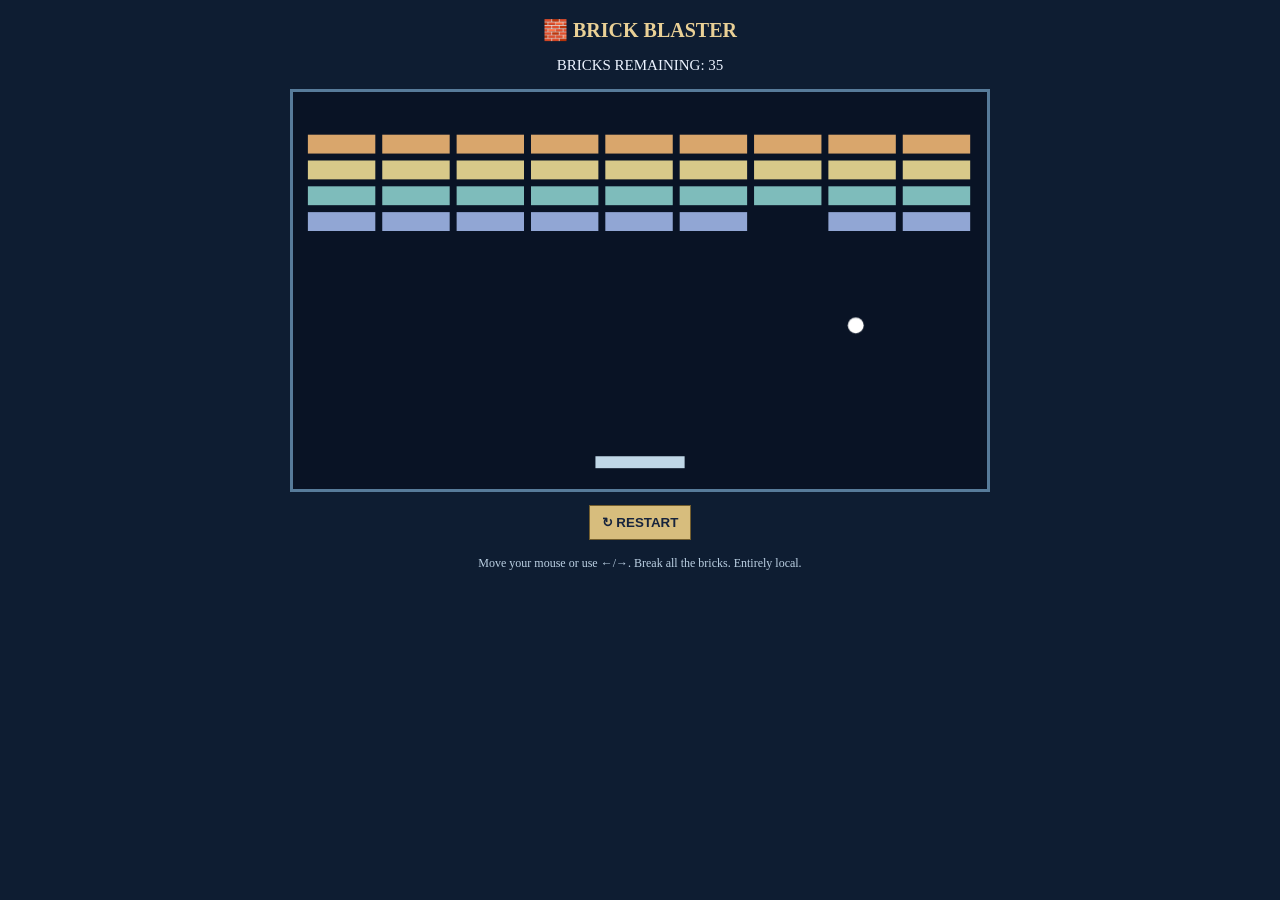
<file: offline-games/brick.html>
<!doctype html><html lang="en"><head><meta charset="utf-8"><meta name="viewport" content="width=device-width, initial-scale=1"><title>Brick Blaster — Fusion Offline</title><style>*{box-sizing:border-box}body{margin:0;background:#0e1d32;color:#ecf3ff;font:15px Verdana;text-align:center;padding:12px}h1{font-size:20px;color:#e9d096;margin:6px}canvas{display:block;width:min(100%,700px);height:auto;margin:9px auto;border:3px solid #577b9a;background:#091325}button{border:1px solid #735e2e;background:#d7bd7d;color:#17243d;padding:9px 12px;margin:4px;font-weight:bold;cursor:pointer}.hint{font-size:12px;color:#bcd1e4}</style></head><body><h1>🧱 BRICK BLASTER</h1><p id="score">BRICKS: 36</p><canvas id="board" width="700" height="400" aria-label="Breakout playfield"></canvas><button id="restart">↻ RESTART</button><p class="hint">Move your mouse or use ←/→. Break all the bricks. Entirely local.</p><script>
const c=document.getElementById('board'),x=c.getContext('2d'),score=document.getElementById('score');let px,bx,by,vx,vy,bricks,ended=false,won=false,keys=new Set();const COLS=9,ROWS=4;
function reset(){px=305;bx=350;by=300;vx=3.2;vy=-3.6;ended=false;won=false;bricks=Array.from({length:ROWS},()=>Array(COLS).fill(true));draw()}
function update(){if(ended)return;if(keys.has('arrowleft')||keys.has('a'))px-=7;if(keys.has('arrowright')||keys.has('d'))px+=7;px=Math.max(0,Math.min(610,px));bx+=vx;by+=vy;if(bx<=8||bx>=692)vx=-vx;if(by<=8)vy=-vy;if(vy>0&&by>=358&&by<=373&&bx>=px&&bx<=px+90){vy=-Math.abs(vy);vx+=(bx-(px+45))/19}
for(let r=0;r<ROWS;r++)for(let col=0;col<COLS;col++){if(!bricks[r][col])continue;const xx=15+col*75,yy=43+r*26;if(bx+8>xx&&bx-8<xx+68&&by+8>yy&&by-8<yy+19){bricks[r][col]=false;vy=-vy;break}}
if(by>405)ended=true;won=bricks.every(row=>row.every(v=>!v));if(won)ended=true;draw()}
function draw(){x.fillStyle='#091325';x.fillRect(0,0,700,400);let remaining=0;const colors=['#d9a66c','#d8c989','#7ebcbb','#91a6d4'];for(let r=0;r<ROWS;r++)for(let col=0;col<COLS;col++){if(bricks[r][col]){remaining++;x.fillStyle=colors[r];x.fillRect(15+col*75,43+r*26,68,19)}}x.fillStyle='#c0d7e7';x.fillRect(px,367,90,12);x.fillStyle='white';x.beginPath();x.arc(bx,by,8,0,Math.PI*2);x.fill();score.textContent=ended?(won?'ALL BRICKS CLEARED!':'GAME OVER — RESTART TO TRY AGAIN'):'BRICKS REMAINING: '+remaining}
c.addEventListener('mousemove',ev=>{const b=c.getBoundingClientRect();px=Math.max(0,Math.min(610,((ev.clientX-b.left)/b.width)*700-45))});document.addEventListener('keydown',ev=>{const k=ev.key.toLowerCase();if(['arrowleft','arrowright','a','d'].includes(k)){ev.preventDefault();keys.add(k)}});document.addEventListener('keyup',ev=>keys.delete(ev.key.toLowerCase()));document.getElementById('restart').addEventListener('click',reset);reset();setInterval(update,1000/60);
</script></body></html>
</file>
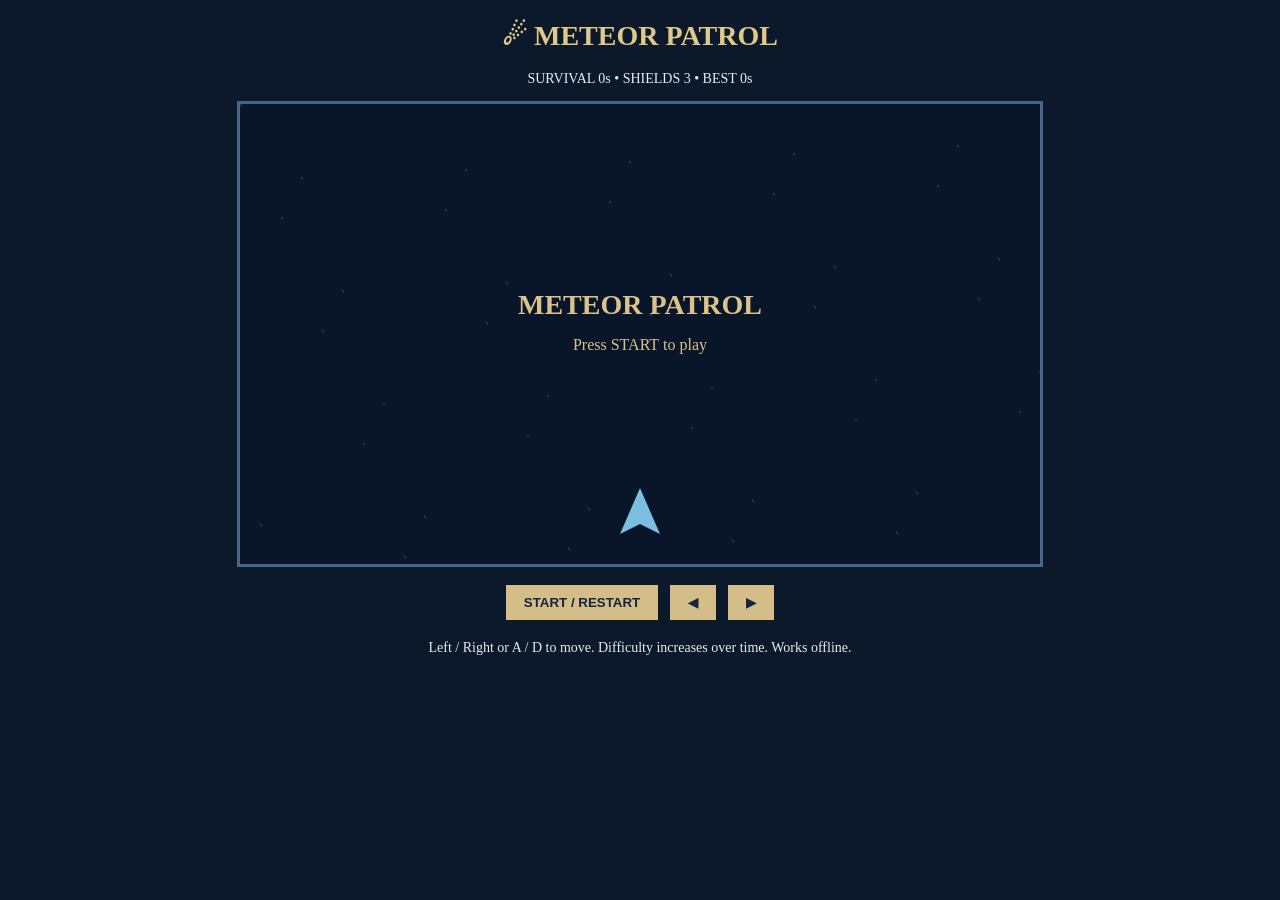
<file: offline-games/meteor.html>
<!DOCTYPE html><html lang="en"><head><meta charset="utf-8"><meta name="viewport" content="width=device-width,initial-scale=1"><title>Meteor Patrol — Fusion</title><style>body{background:#0b192b;color:#e5ecf3;text-align:center;font:14px Verdana}h1{color:#dfc889}canvas{display:block;width:min(96vw,800px);height:auto;margin:12px auto;background:#091528;border:3px solid #47648b}button{background:#d4bd88;padding:10px 18px;color:#13253e;border:0;font-weight:bold;margin:6px;touch-action:none}</style></head><body><h1>☄ METEOR PATROL</h1><p id="hud">Dodge falling meteors! Survive as long as possible.</p><canvas id="c" width="800" height="460" tabindex="0"></canvas><button id="start">START / RESTART</button><button data-k="arrowleft">◀</button><button data-k="arrowright">▶</button><p>Left / Right or A / D to move. Difficulty increases over time. Works offline.</p><script>
const c=document.getElementById('c'),g=c.getContext('2d'),hud=document.getElementById('hud');let x=400,rocks=[],keys=new Set(),time=0,spawn=0,hp=3,running=false,last=0,inv=0,high=0;function start(){x=400;rocks=[];time=0;spawn=0;hp=3;inv=0;running=true;c.focus()}function tick(t){let dt=Math.min((t-last)/1000||0,.04);last=t;if(running){time+=dt;inv=Math.max(0,inv-dt);let dir=(keys.has('arrowright')||keys.has('d')?1:0)-(keys.has('arrowleft')||keys.has('a')?1:0);x=Math.max(24,Math.min(776,x+dir*360*dt));spawn-=dt;if(spawn<=0){spawn=Math.max(.17,.9-time*.009);rocks.push({x:Math.random()*770+15,y:-25,r:11+Math.random()*18,s:90+time*2.5+Math.random()*100})}for(let i=rocks.length-1;i>=0;i--){let r=rocks[i];r.y+=r.s*dt;if(r.y>490)rocks.splice(i,1);else if(inv<=0&&Math.hypot(r.x-x,r.y-405)<r.r+15){rocks.splice(i,1);hp--;inv=1.2;if(hp<=0){running=false;high=Math.max(high,Math.floor(time))}}}}g.fillStyle='#091528';g.fillRect(0,0,800,460);g.fillStyle='#1b3456';for(let i=0;i<40;i++)g.fillRect(i*41%800,(i*113)%460,2,2);for(const r of rocks){g.fillStyle='#ad8066';g.beginPath();g.arc(r.x,r.y,r.r,0,7);g.fill();g.strokeStyle='#d8ba8d';g.stroke()}if(inv===0||Math.floor(inv*12)%2===0){g.fillStyle='#7bbfe0';g.beginPath();g.moveTo(x,384);g.lineTo(x-20,430);g.lineTo(x,420);g.lineTo(x+20,430);g.closePath();g.fill()}hud.textContent=`SURVIVAL ${Math.floor(time)}s  •  SHIELDS ${hp}  •  BEST ${Math.max(high,Math.floor(time))}s`;if(!running){g.fillStyle='#d9c38b';g.font='bold 28px Verdana';g.textAlign='center';g.fillText(hp<=0?'SHIP DESTROYED':'METEOR PATROL',400,210);g.font='16px Verdana';g.fillText('Press START to play',400,246);g.textAlign='left'}requestAnimationFrame(tick)}document.getElementById('start').onclick=start;document.addEventListener('keydown',e=>{keys.add(e.key.toLowerCase());if(['arrowleft','arrowright'].includes(e.key.toLowerCase()))e.preventDefault()});document.addEventListener('keyup',e=>keys.delete(e.key.toLowerCase()));addEventListener('blur',()=>keys.clear());document.querySelectorAll('[data-k]').forEach(b=>{b.addEventListener('pointerdown',e=>{b.setPointerCapture(e.pointerId);keys.add(b.dataset.k)});b.addEventListener('pointerup',()=>keys.delete(b.dataset.k));b.addEventListener('pointercancel',()=>keys.delete(b.dataset.k))});requestAnimationFrame(tick)
</script></body></html>
</file>
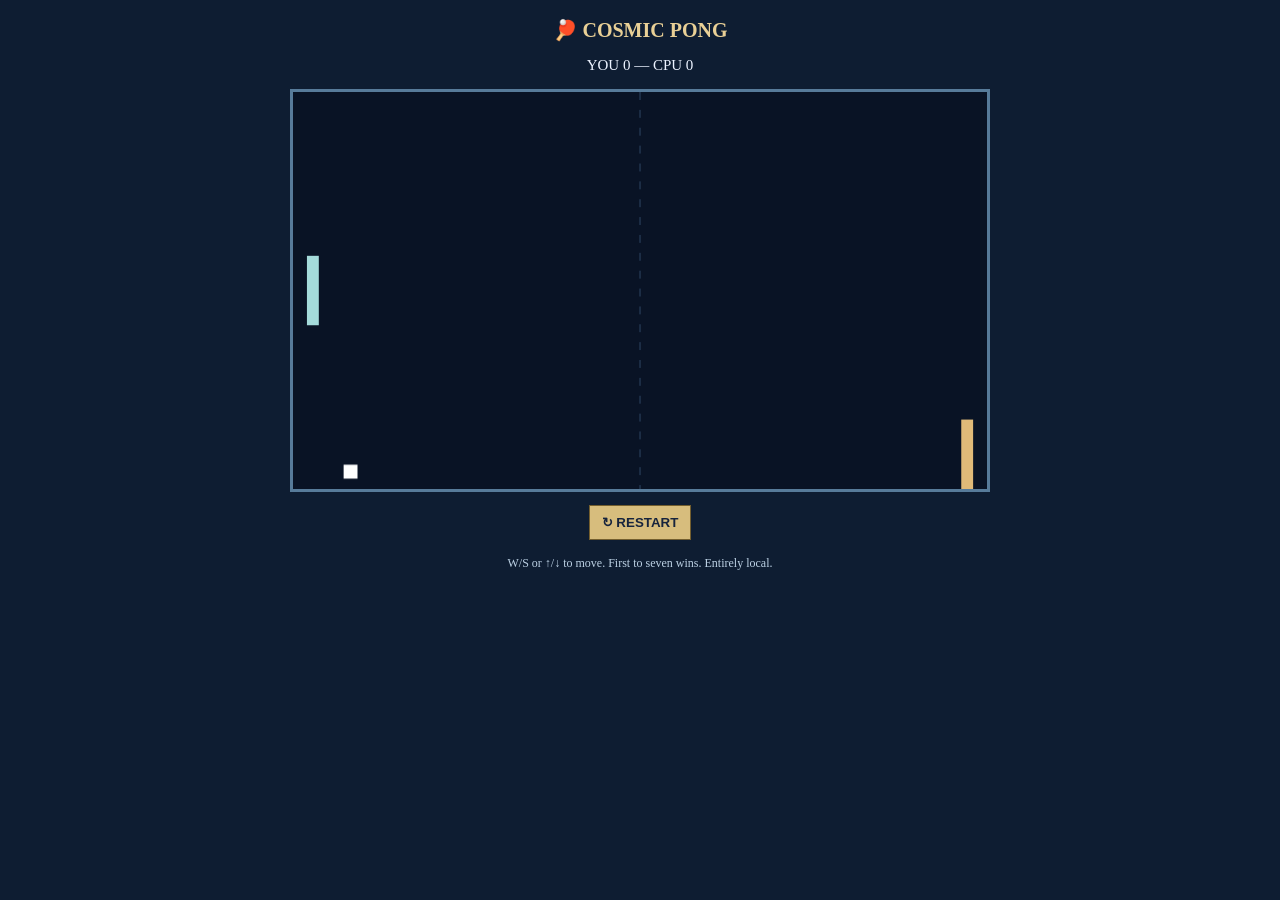
<file: offline-games/pong.html>
<!doctype html><html lang="en"><head><meta charset="utf-8"><meta name="viewport" content="width=device-width, initial-scale=1"><title>Cosmic Pong — Fusion Offline</title><style>*{box-sizing:border-box}body{margin:0;background:#0e1d32;color:#ecf3ff;font:15px Verdana;text-align:center;padding:12px}h1{font-size:20px;color:#e9d096;margin:6px}canvas{display:block;width:min(100%,700px);height:auto;margin:9px auto;border:3px solid #577b9a;background:#091325}button{border:1px solid #735e2e;background:#d7bd7d;color:#17243d;padding:9px 12px;margin:4px;font-weight:bold;cursor:pointer}.hint{font-size:12px;color:#bcd1e4}</style></head><body><h1>🏓 COSMIC PONG</h1><p id="score">YOU 0 — CPU 0</p><canvas id="board" width="700" height="400" aria-label="Pong playfield"></canvas><button id="restart">↻ RESTART</button><p class="hint">W/S or ↑/↓ to move. First to seven wins. Entirely local.</p><script>
const c=document.getElementById('board'),x=c.getContext('2d'),score=document.getElementById('score');let py,ey,bx,by,vx,vy,p,e,keys=new Set(),ended=false;const H=70;
function reset(){py=ey=200-H/2;bx=350;by=200;vx=-4;vy=2.5;p=e=0;ended=false;draw()}function serve(direction){bx=350;by=200;vx=direction*4.5;vy=(Math.random()-.5)*5;}
function update(){if(ended)return;if(keys.has('arrowup')||keys.has('w'))py-=6;if(keys.has('arrowdown')||keys.has('s'))py+=6;py=Math.max(0,Math.min(400-H,py));const target=by-H/2;ey+=Math.max(-3,Math.min(3,target-ey));ey=Math.max(0,Math.min(400-H,ey));bx+=vx;by+=vy;if(by<9||by>391)vy=-vy;
if(vx<0&&bx<=25&&bx>13&&by>=py&&by<=py+H){vx=Math.abs(vx)+.15;vy+=(by-(py+H/2))/14}
if(vx>0&&bx>=675&&bx<687&&by>=ey&&by<=ey+H){vx=-Math.abs(vx)-.15;vy+=(by-(ey+H/2))/14}
if(bx<0){e++;serve(1)}if(bx>700){p++;serve(-1)}if(p>=7||e>=7)ended=true;draw()}
function draw(){x.fillStyle='#091325';x.fillRect(0,0,700,400);x.strokeStyle='#314967';x.setLineDash([8,10]);x.beginPath();x.moveTo(350,0);x.lineTo(350,400);x.stroke();x.setLineDash([]);x.fillStyle='#a4dbdb';x.fillRect(14,py,12,H);x.fillStyle='#e0ba78';x.fillRect(674,ey,12,H);x.fillStyle='white';x.fillRect(bx-7,by-7,14,14);score.textContent=ended?(p>e?'YOU WIN!':'CPU WINS!')+' — '+p+' : '+e:'YOU '+p+' — CPU '+e}
document.addEventListener('keydown',ev=>{const k=ev.key.toLowerCase();if(['w','s','arrowup','arrowdown'].includes(k)){ev.preventDefault();keys.add(k)}});document.addEventListener('keyup',ev=>keys.delete(ev.key.toLowerCase()));document.getElementById('restart').addEventListener('click',reset);reset();setInterval(update,1000/60);
</script></body></html>
</file>
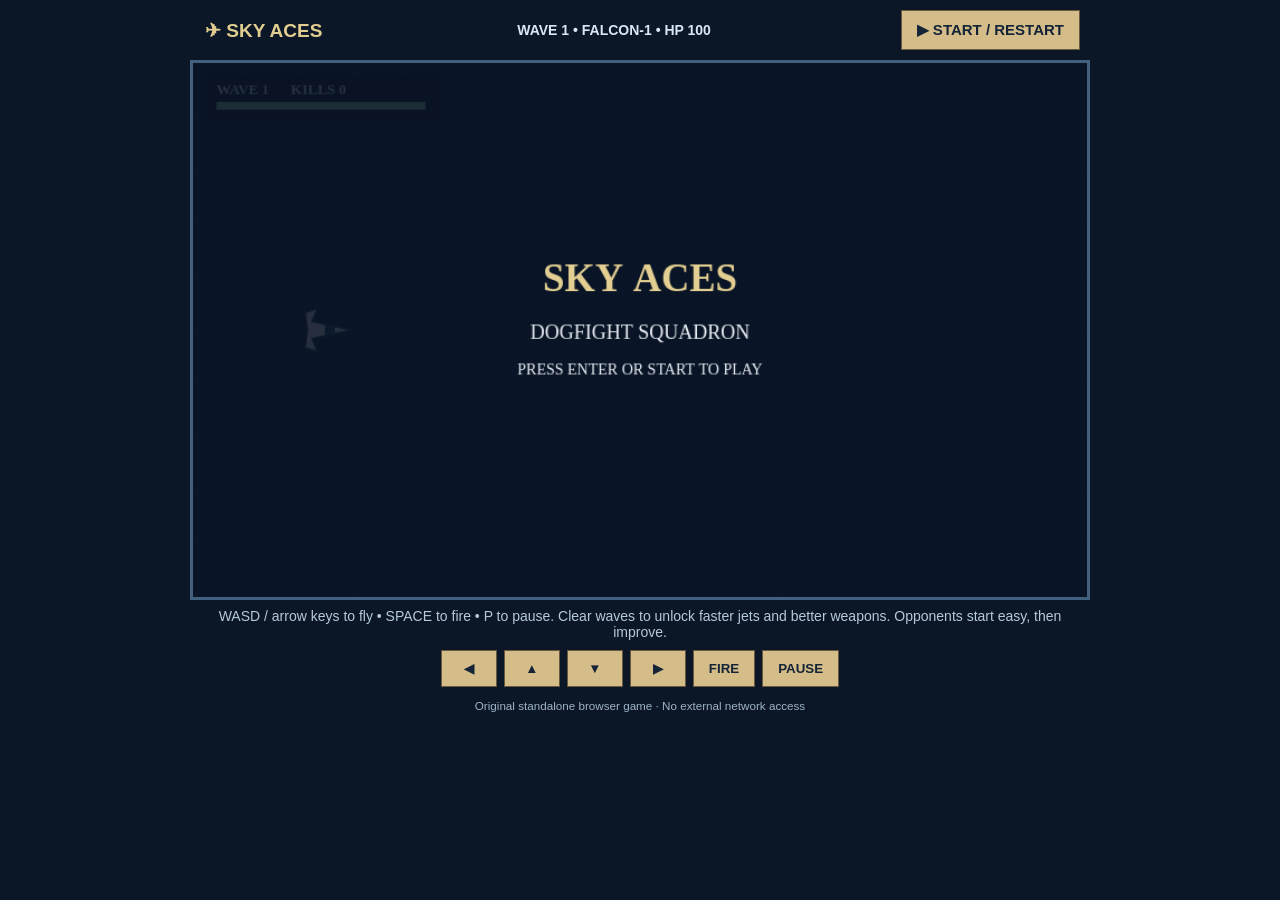
<file: offline-games/skyaces.html>
<!DOCTYPE html><html lang="en"><head><meta charset="utf-8"><meta name="viewport" content="width=device-width,initial-scale=1"><title>Sky Aces — Fusion</title><style>
*{box-sizing:border-box}body{margin:0;background:#0b1727;color:#d9e6f5;font:14px Verdana,sans-serif;text-align:center}header{display:flex;justify-content:space-between;align-items:center;flex-wrap:wrap;max-width:900px;margin:auto;padding:10px}h1{font-size:19px;color:#e2cd91;margin:5px}#info{font-weight:bold}canvas{width:min(96vw,900px);aspect-ratio: 800/480;display:block;margin:auto;border:3px solid #426080;background:#11243d;touch-action:none}button{background:#d4bd88;color:#152337;font-weight:700;padding:10px 15px;border:1px solid #695a3f;cursor:pointer}button:focus-visible{outline:3px solid white}p{margin:8px auto;color:#b6c9d9;max-width:900px}.touch{display:flex;justify-content:center;gap:7px;flex-wrap:wrap;margin:10px auto;user-select:none}.touch button{min-width:56px;touch-action:none}#start{font-size:15px}small{color:#9eb3c9}</style></head><body><header><h1>✈ SKY ACES</h1><span id="info">WAVE 1 • FALCON-1 • HP 100</span><button id="start">▶ START / RESTART</button></header><canvas width="800" height="480" id="screen" tabindex="0" aria-label="Jet combat game"></canvas><p>WASD / arrow keys to fly • SPACE to fire • P to pause. Clear waves to unlock faster jets and better weapons. Opponents start easy, then improve.</p><div class="touch"><button data-key="arrowleft">◀</button><button data-key="arrowup">▲</button><button data-key="arrowdown">▼</button><button data-key="arrowright">▶</button><button data-key="space">FIRE</button><button id="pause">PAUSE</button></div><small>Original standalone browser game · No external network access</small>
<script>
'use strict';const cv=document.querySelector('canvas'),ctx=cv.getContext('2d'),status=document.getElementById('info');let keys=new Set(),planes=[],shots=[],sparks=[],clouds=[],player,wave=1,kills=0,score=0,mode='title',last=0,nextWave=0,stars=[];
const tiers=[{name:'FALCON-1',speed:210,rate:.22,hp:100,spread:1,color:'#d5daec'},{name:'SWIFT-2',speed:245,rate:.18,hp:115,spread:1,color:'#80c9df'},{name:'HAWK-3',speed:270,rate:.15,hp:130,spread:2,color:'#e3c477'},{name:'PHANTOM-4',speed:290,rate:.12,hp:150,spread:3,color:'#b1a6e9'}];const rand=(a,b)=>a+Math.random()*(b-a),clamp=(v,a,b)=>Math.max(a,Math.min(b,v));
function init(){wave=1;kills=0;score=0;planes=[];shots=[];sparks=[];stars=Array.from({length:70},()=>({x:rand(0,800),y:rand(0,480),r:rand(.4,1.5)}));clouds=Array.from({length:9},()=>({x:rand(0,800),y:rand(0,480),r:rand(40,80)}));player={x:120,y:240,hp:100,inv:0,cool:0,tier:0};mode='play';spawnWave();cv.focus()}
function spawnWave(){planes=[];shots=[];const n=Math.min(3+Math.floor(wave*.75),11);for(let i=0;i<n;i++){let tough=wave>=4&&i%3===0,elite=wave>=7&&i%4===0;planes.push({x:850+i*95,y:rand(55,425),hp:elite?5:tough?3:2,max:elite?5:tough?3:2,kind:elite?2:tough?1:0,t:rand(0,9),cool:rand(1.3,4),speed:Math.min(80+wave*7,170),drift:rand(-1,1)})}nextWave=0;player.hp=Math.min(tiers[player.tier].hp,player.hp+25)}
function boom(x,y,color,count=14){for(let i=0;i<count;i++){let a=rand(0,6.283),v=rand(35,170);sparks.push({x,y,vx:Math.cos(a)*v,vy:Math.sin(a)*v,t:rand(.2,.6),color})}}
function shoot(){const tier=tiers[player.tier];if(player.cool>0)return;player.cool=tier.rate;const offsets=tier.spread===3?[-11,0,11]:tier.spread===2?[-9,9]:[0];offsets.forEach(offset=>shots.push({x:player.x+23,y:player.y+offset,vx:490,vy:offset*.45,enemy:false,r:3}));}
function upgrade(){let level=wave>=10?3:wave>=7?2:wave>=4?1:0;if(level>player.tier){player.tier=level;player.hp=tiers[level].hp;boom(player.x,player.y,'#f5d687',28)}}
function update(dt){if(mode!=='play')return;const tier=tiers[player.tier];player.cool-=dt;player.inv=Math.max(0,player.inv-dt);let dx=(keys.has('d')||keys.has('arrowright')?1:0)-(keys.has('a')||keys.has('arrowleft')?1:0),dy=(keys.has('s')||keys.has('arrowdown')?1:0)-(keys.has('w')||keys.has('arrowup')?1:0);let mag=Math.hypot(dx,dy)||1;player.x=clamp(player.x+dx/mag*tier.speed*dt,26,770);player.y=clamp(player.y+dy/mag*tier.speed*dt,24,455);if(keys.has(' ')||keys.has('space'))shoot();
for(const c of clouds){c.x-=dt*19;if(c.x<-c.r*2){c.x=850;c.y=rand(20,480)}}
for(const e of planes){e.t+=dt;e.x-=e.speed*dt*.46;e.y+=Math.sin(e.t*(1.2+wave*.03))*dt*(16+wave*2)+e.drift*dt*11;e.y=clamp(e.y,25,460);if(e.x<390)e.x=Math.max(e.x,310+Math.sin(e.t*.6)*40);e.cool-=dt;const fireInterval=Math.max(.85,3.7-wave*.21)-(e.kind*.17);if(e.cool<=0 && e.x<790){e.cool=rand(fireInterval,fireInterval+1.2);const aim=Math.atan2(player.y-e.y,player.x-e.x)+rand(-Math.max(.09,.65-wave*.04),Math.max(.09,.65-wave*.04));const speed=140+wave*7+e.kind*10;shots.push({x:e.x-18,y:e.y,vx:Math.cos(aim)*speed,vy:Math.sin(aim)*speed,enemy:true,r:4})}}
for(let i=shots.length-1;i>=0;i--){const b=shots[i];b.x+=b.vx*dt;b.y+=b.vy*dt;if(b.x<-20||b.x>820||b.y<-20||b.y>500){shots.splice(i,1);continue}if(b.enemy){if(player.inv<=0&&Math.hypot(b.x-player.x,b.y-player.y)<19){player.hp-=12;player.inv=.7;boom(b.x,b.y,'#ff9b7b',6);shots.splice(i,1);if(player.hp<=0){mode='over';boom(player.x,player.y,'#ffa06a',38)}}}else{let hit=planes.find(e=>Math.hypot(b.x-e.x,b.y-e.y)<20);if(hit){hit.hp--;shots.splice(i,1);boom(b.x,b.y,'#e4cc8e',4);if(hit.hp<=0){planes.splice(planes.indexOf(hit),1);score+=100+wave*25;kills++;boom(hit.x,hit.y,hit.kind===2?'#a6c7ef':'#f2a773',20)}}}}
for(let i=sparks.length-1;i>=0;i--){let s=sparks[i];s.x+=s.vx*dt;s.y+=s.vy*dt;s.t-=dt;if(s.t<=0)sparks.splice(i,1)}if(!planes.length){nextWave+=dt;if(nextWave>1.6){wave++;upgrade();spawnWave()}}status.textContent=`WAVE ${wave} • ${tier.name} • HP ${Math.max(0,Math.ceil(player.hp))} • SCORE ${score}`}
function planeShape(x,y,size,enemy,color){ctx.save();ctx.translate(x,y);ctx.scale(enemy?-1:1,1);ctx.fillStyle=color;ctx.strokeStyle='#23334d';ctx.lineWidth=2;ctx.beginPath();ctx.moveTo(23*size,0);ctx.lineTo(-13*size,-8*size);ctx.lineTo(-8*size,-20*size);ctx.lineTo(-20*size,-16*size);ctx.lineTo(-18*size,0);ctx.lineTo(-20*size,16*size);ctx.lineTo(-8*size,20*size);ctx.lineTo(-13*size,8*size);ctx.closePath();ctx.fill();ctx.stroke();ctx.fillStyle='#244565';ctx.fillRect(-2*size,-5*size,9*size,10*size);ctx.restore()}
function draw(){ctx.fillStyle='#0f2641';ctx.fillRect(0,0,800,480);ctx.strokeStyle='#1c3754';ctx.lineWidth=1;for(let x=0;x<800;x+=48){ctx.beginPath();ctx.moveTo(x,0);ctx.lineTo(x,480);ctx.stroke()}for(let y=0;y<480;y+=48){ctx.beginPath();ctx.moveTo(0,y);ctx.lineTo(800,y);ctx.stroke()}for(const c of clouds){ctx.fillStyle='#1b3855';ctx.beginPath();ctx.ellipse(c.x,c.y,c.r,c.r*.35,0,0,Math.PI*2);ctx.fill()}if(player&&(player.inv===0||Math.floor(player.inv*16)%2===0))planeShape(player.x,player.y,1,false,tiers[player.tier].color);for(const e of planes){planeShape(e.x,e.y,e.kind===2?1.2:e.kind===1?1.08:1,true,e.kind===2?'#a47a9a':e.kind===1?'#c29b66':'#bc6669');ctx.fillStyle='#db7777';ctx.fillRect(e.x-20,e.y-29,40*(e.hp/e.max),3)}for(const b of shots){ctx.fillStyle=b.enemy?'#ff9b72':'#f1d87c';ctx.beginPath();ctx.arc(b.x,b.y,b.r,0,7);ctx.fill()}for(const s of sparks){ctx.globalAlpha=Math.max(0,s.t/.6);ctx.fillStyle=s.color;ctx.fillRect(s.x,s.y,3,3)}ctx.globalAlpha=1;
ctx.fillStyle='#0a1728bb';ctx.fillRect(12,12,210,38);ctx.fillStyle='#d3e2f2';ctx.font='bold 13px Verdana';ctx.fillText(`WAVE ${wave}      KILLS ${kills}`,21,28);ctx.fillStyle='#463e4c';ctx.fillRect(21,35,187,7);ctx.fillStyle='#84cba1';ctx.fillRect(21,35,187*Math.max(0,player?.hp||0)/tiers[player?.tier||0].hp,7);
if(mode==='title'||mode==='over'||mode==='pause'){ctx.fillStyle='#091222d9';ctx.fillRect(0,0,800,480);ctx.textAlign='center';ctx.fillStyle='#e4cf92';ctx.font='bold 35px Verdana';ctx.fillText(mode==='over'?'MISSION FAILED':mode==='pause'?'PAUSED':'SKY ACES',400,205);ctx.fillStyle='#e9edf4';ctx.font='18px Verdana';ctx.fillText(mode==='over'?`SCORE ${score} • REACHED WAVE ${wave}`:mode==='pause'?'PRESS P TO RESUME':'DOGFIGHT SQUADRON',400,248);ctx.font='14px Verdana';ctx.fillText(mode==='over'?'PRESS ENTER OR RESTART TO TRY AGAIN':mode==='title'?'PRESS ENTER OR START TO PLAY':'',400,280);ctx.textAlign='left'}else if(!planes.length){ctx.fillStyle='#e8d69e';ctx.font='bold 23px Verdana';ctx.textAlign='center';ctx.fillText(`WAVE ${wave} CLEAR!`,400,110);ctx.textAlign='left'} }
function frame(t){let dt=Math.min((t-last)/1000||0,.035);last=t;update(dt);draw();requestAnimationFrame(frame)}document.addEventListener('keydown',e=>{let key=e.key.toLowerCase();if([' ','arrowup','arrowdown','arrowleft','arrowright'].includes(key))e.preventDefault();keys.add(key);if(key==='enter'&&(mode==='title'||mode==='over'))init();if(key==='p')mode=mode==='pause'?'play':mode==='play'?'pause':mode});document.addEventListener('keyup',e=>keys.delete(e.key.toLowerCase()));addEventListener('blur',()=>{keys.clear();if(mode==='play')mode='pause'});document.getElementById('start').onclick=init;document.getElementById('pause').onclick=()=>mode=mode==='pause'?'play':mode==='play'?'pause':mode;document.querySelectorAll('[data-key]').forEach(b=>{let key=b.dataset.key;const down=e=>{e.preventDefault();b.setPointerCapture(e.pointerId);keys.add(key)};b.addEventListener('pointerdown',down);b.addEventListener('pointerup',()=>keys.delete(key));b.addEventListener('pointercancel',()=>keys.delete(key))});player={x:120,y:240,hp:100,tier:0,inv:0};stars=[];requestAnimationFrame(frame);
</script></body></html>
</file>
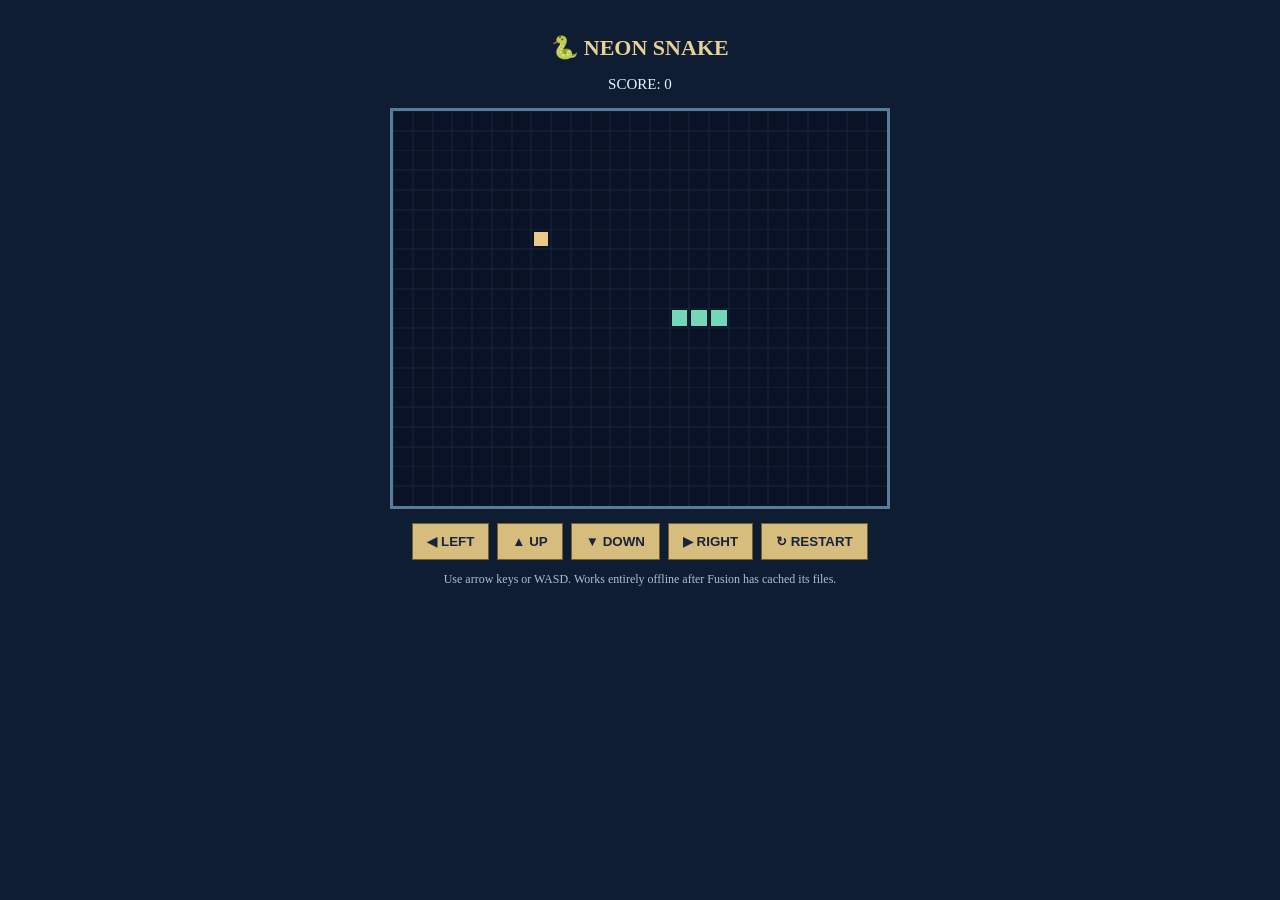
<file: offline-games/snake.html>
<!DOCTYPE html><html lang="en"><head><meta charset="UTF-8"><meta name="viewport" content="width=device-width, initial-scale=1"><title>Neon Snake — definitly Fusion Offline</title>
<style>*{box-sizing:border-box}body{margin:0;background:#0e1d32;color:#ecf3ff;font:15px Verdana;text-align:center;padding:20px}h1{color:#e9d096;font-size:22px}canvas{display:block;width:min(100%,500px);height:auto;margin:14px auto;border:3px solid #577b9a;background:#091325;image-rendering:pixelated}button{background:#d7bd7d;border:1px solid #735e2e;color:#17243d;padding:10px 14px;font-weight:700;cursor:pointer}.controls{display:flex;flex-wrap:wrap;justify-content:center;gap:8px}.hint{font-size:12px;color:#acbfd6}</style></head>
<body><h1>🐍 NEON SNAKE</h1><p id="score">SCORE: 0</p><canvas id="screen" width="500" height="400" aria-label="Snake playfield"></canvas><div class="controls"><button id="left">◀ LEFT</button><button id="up">▲ UP</button><button id="down">▼ DOWN</button><button id="right">▶ RIGHT</button><button id="restart">↻ RESTART</button></div><p class="hint">Use arrow keys or WASD. Works entirely offline after Fusion has cached its files.</p>
<script>
const canvas=document.getElementById('screen'),ctx=canvas.getContext('2d'),score=document.getElementById('score');const C=20,W=25,H=20;
let snake,dir,next,food,points,dead;
function reset(){snake=[{x:8,y:10},{x:7,y:10},{x:6,y:10}];dir={x:1,y:0};next={x:1,y:0};points=0;dead=false;spawn();draw()}
function spawn(){do{food={x:Math.floor(Math.random()*W),y:Math.floor(Math.random()*H)}}while(snake.some(q=>q.x===food.x&&q.y===food.y))}
function steer(x,y){if(x!==-dir.x||y!==-dir.y)next={x,y}}
function draw(){ctx.fillStyle='#091325';ctx.fillRect(0,0,500,400);ctx.strokeStyle='#162640';for(let x=0;x<500;x+=C){ctx.beginPath();ctx.moveTo(x,0);ctx.lineTo(x,400);ctx.stroke()}for(let y=0;y<400;y+=C){ctx.beginPath();ctx.moveTo(0,y);ctx.lineTo(500,y);ctx.stroke()}ctx.fillStyle='#eac989';ctx.fillRect(food.x*C+3,food.y*C+3,C-6,C-6);ctx.fillStyle='#75d6b8';snake.forEach((q,i)=>ctx.fillRect(q.x*C+2,q.y*C+2,C-4,C-4));score.textContent=dead?'GAME OVER — SCORE: '+points+' — RESTART TO PLAY':'SCORE: '+points}
function tick(){if(dead)return;dir=next;const h={x:snake[0].x+dir.x,y:snake[0].y+dir.y};const ate=h.x===food.x&&h.y===food.y;const body=ate?snake:snake.slice(0,-1);if(h.x<0||h.y<0||h.x>=W||h.y>=H||body.some(q=>q.x===h.x&&q.y===h.y)){dead=true;draw();return}snake.unshift(h);if(ate){points++;spawn()}else snake.pop();draw()}
document.addEventListener('keydown',e=>{const k=e.key.toLowerCase(),controls={arrowleft:[-1,0],a:[-1,0],arrowright:[1,0],d:[1,0],arrowup:[0,-1],w:[0,-1],arrowdown:[0,1],s:[0,1]};if(controls[k]){e.preventDefault();steer(...controls[k])}});
for(const [key,x,y] of [['left',-1,0],['right',1,0],['up',0,-1],['down',0,1]])document.getElementById(key).addEventListener('click',()=>steer(x,y));document.getElementById('restart').addEventListener('click',reset);reset();setInterval(tick,135);
</script></body></html>
</file>
